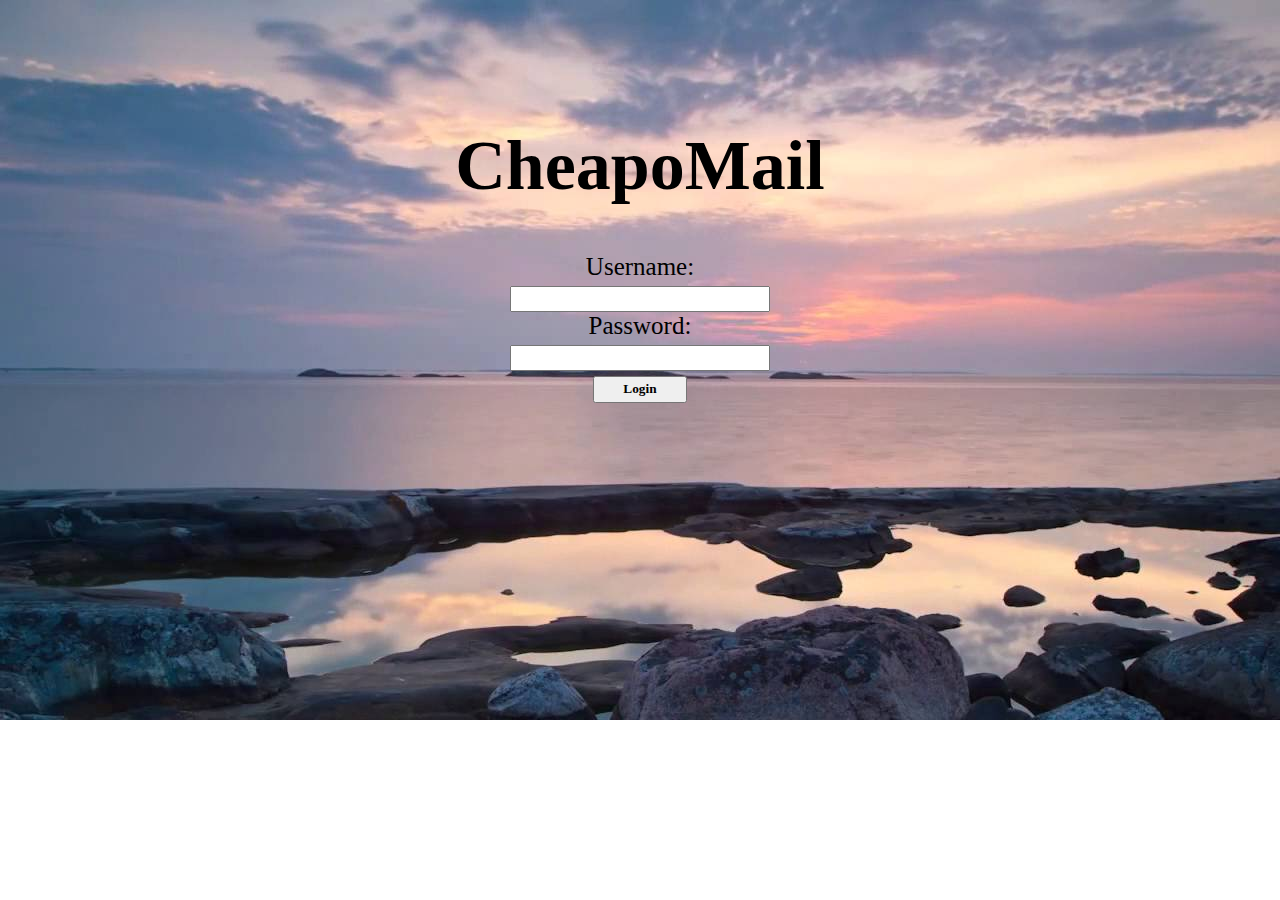
<file: index.html>
<!DOCTYPE html>
<meta charset="utf-8" />


<html>
<head>
    <title>Cheapo Mail Login</title>
    <link rel="stylesheet" type="text/css" href="login.css"> <!--login.css-->
    <script src="https://code.jquery.com/jquery-3.1.1.min.js" type="text/javascript"></script>
    <script type="text/javascript" src="login.js"></script> <!--login.js-->
</head>
<body>
    <form id="logininfo" name="loginform"> 
	<h1>CheapoMail</h1>
    <div id="input">
        <label>Username:</label><br />
		<input type="text" name="username" class="textfield" id="usr"> <br/>
        <label>Password:</label><br/> 
		<input type="password" name="password" class="textfield" id="pass"> <br/>
        <input type= "button" id="login" value= "Login" onclick= "verify()">  </input>
    </div>
 
    </form>
    <div id= "login_status"></div>
</body>
</html>

</body>
</html>
</file>
<file: login.css>
h1{
    text-align: center; 
    font-size: 70px;
    font-family: 'Open Sans', Georgia, Serif;
    font-weight: bold;
}

form{
    text-align: center;
    margin-top: 10%;
}

div{
    text-align: center;
    font-size:25px;
    font-family: 'Open Sans' , Georgia, Serif;
}

div input{
    width: 20%;
    height: 20px;
    font-family: 'Open Sans' , Georgia, Serif;
}


#login{
    width: 7em;
    height: 2em;
    font-weight: bold;
}

body{
    background-image: url("images/bgi.jpg");
    background-size:cover; 
    background-repeat: no-repeat;
    ;
}
</file>
